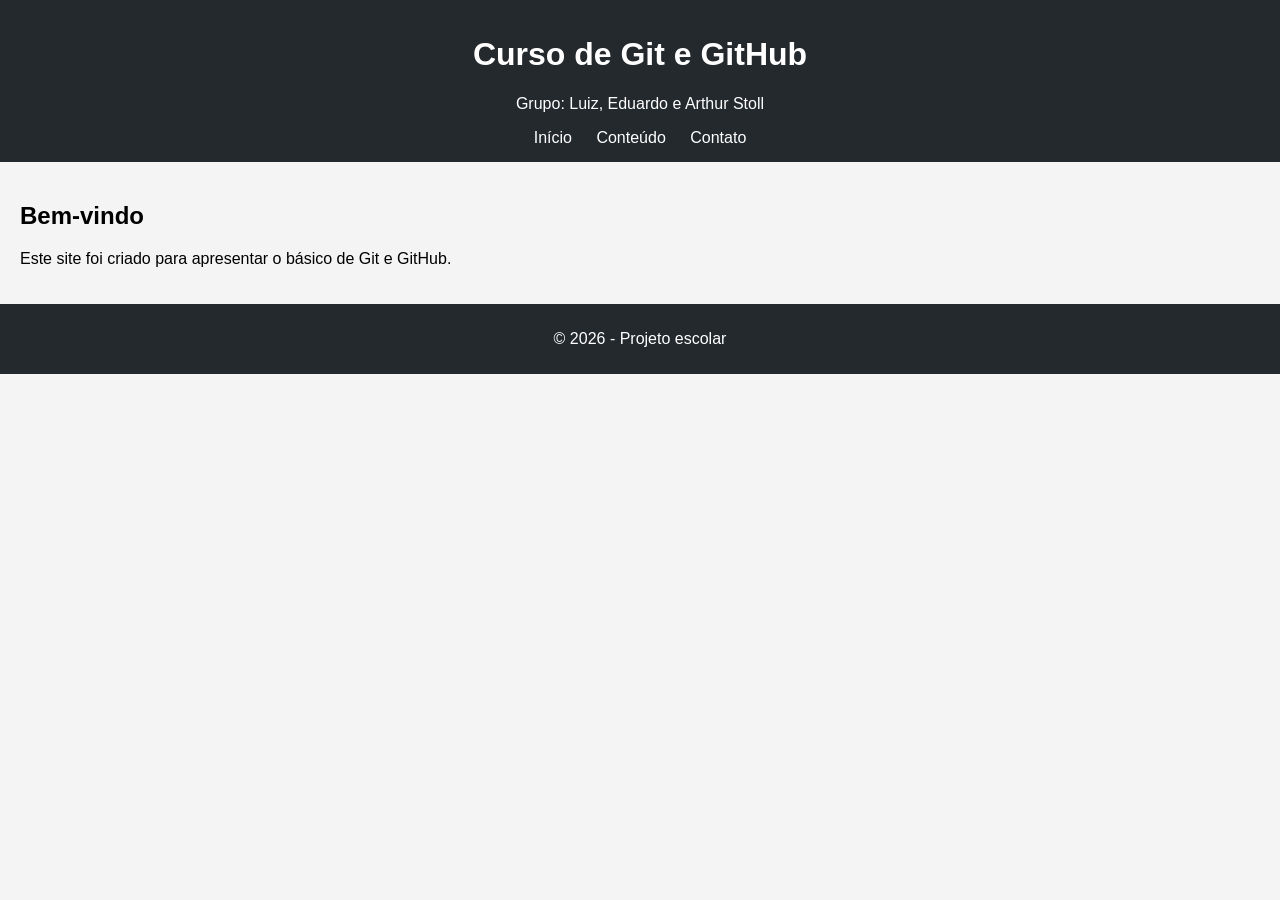
<file: index.html>
<!DOCTYPE html>
<html lang="pt-BR">
<head>
    <meta charset="UTF-8">
    <title>Curso de Git e GitHub</title>
    <link rel="stylesheet" href="style.css">
</head>
<body>

<header>
    <h1>Curso de Git e GitHub</h1>
    <p>Grupo: Luiz, Eduardo e Arthur Stoll</p>
    <nav>
        <a href="index.html">Início</a>
        <a href="conteudo.html">Conteúdo</a>
        <a href="contato.html">Contato</a>
    </nav>
</header>

<main>
    <h2>Bem-vindo</h2>
    <p>Este site foi criado para apresentar o básico de Git e GitHub.</p>
</main>

<footer>
    <p>© 2026 - Projeto escolar</p>
</footer>

</body>
</html>
</file>
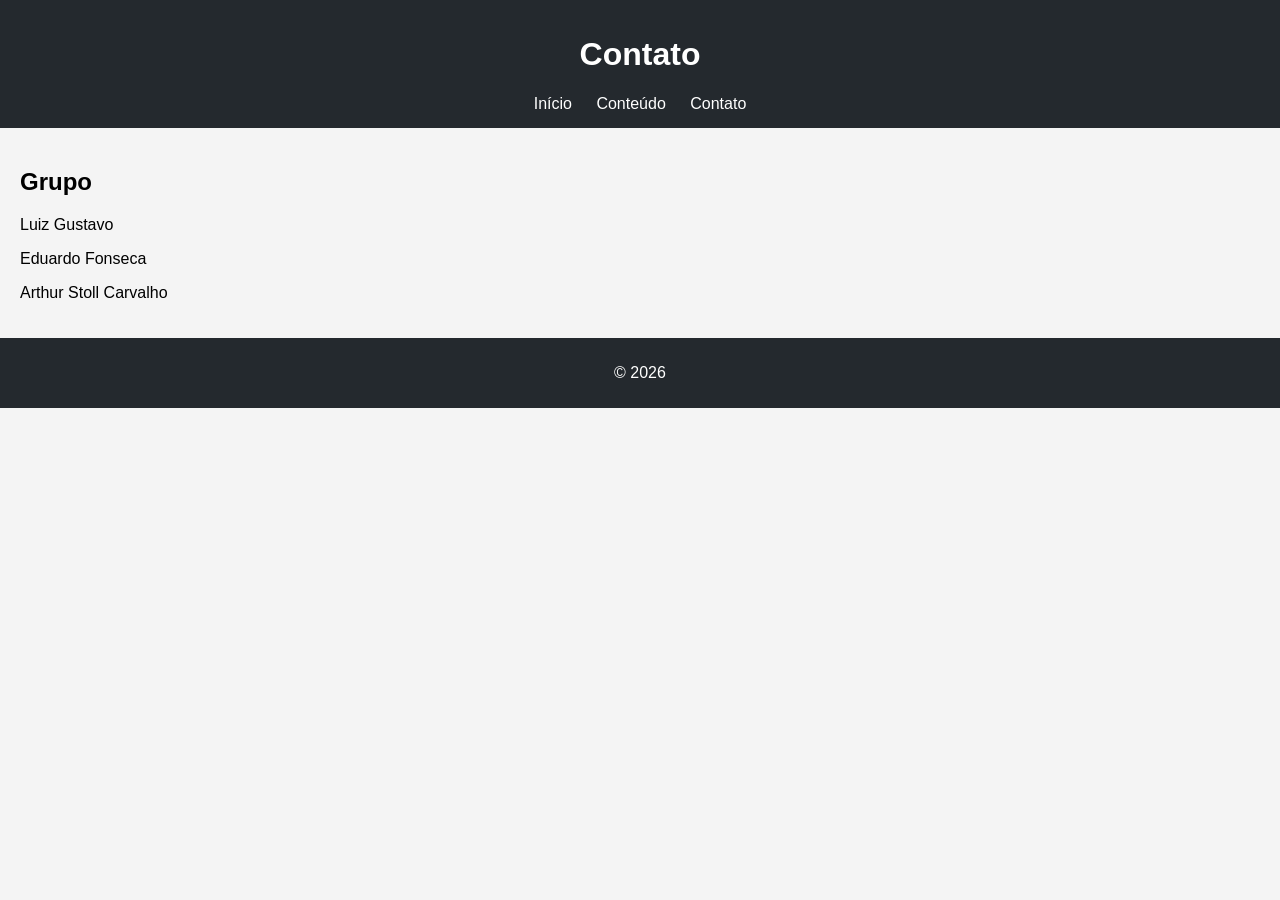
<file: contato.html>
<!DOCTYPE html>
<html lang="pt-BR">
<head>
    <meta charset="UTF-8">
    <title>Contato</title>
    <link rel="stylesheet" href="style.css">
</head>
<body>

<header>
    <h1>Contato</h1>
    <nav>
        <a href="index.html">Início</a>
        <a href="conteudo.html">Conteúdo</a>
        <a href="contato.html">Contato</a>
    </nav>
</header>

<main>
    <h2>Grupo</h2>
    <p>Luiz Gustavo</p>
    <p>Eduardo Fonseca</p>
    <p>Arthur Stoll Carvalho</p>
</main>

<footer>
    <p>© 2026</p>
</footer>

</body>
</html>
</file>
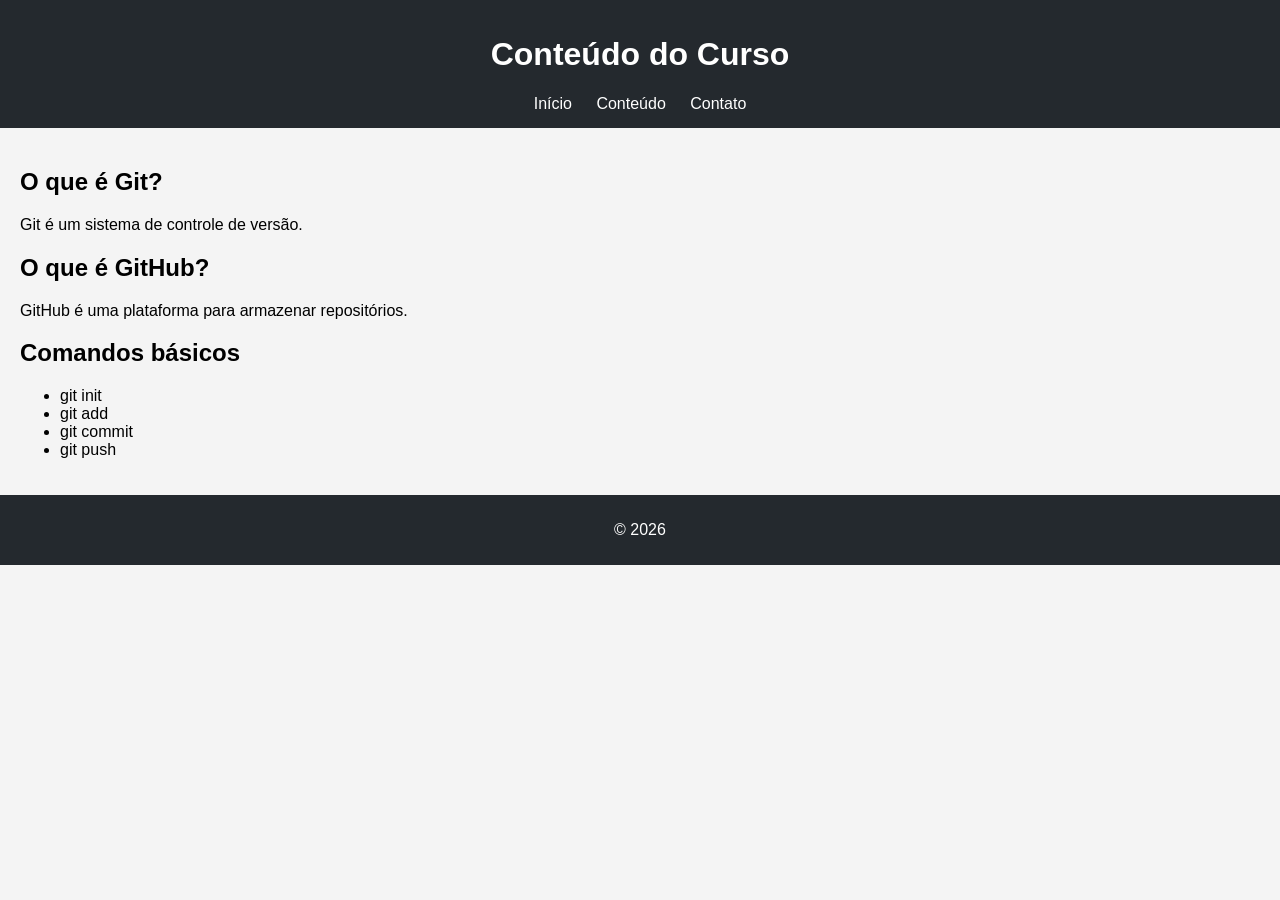
<file: conteudo.html>
<!DOCTYPE html>
<html lang="pt-BR">
<head>
    <meta charset="UTF-8">
    <title>Conteúdo</title>
    <link rel="stylesheet" href="style.css">
</head>
<body>

<header>
    <h1>Conteúdo do Curso</h1>
    <nav>
        <a href="index.html">Início</a>
        <a href="conteudo.html">Conteúdo</a>
        <a href="contato.html">Contato</a>
    </nav>
</header>

<main>
    <h2>O que é Git?</h2>
    <p>Git é um sistema de controle de versão.</p>

    <h2>O que é GitHub?</h2>
    <p>GitHub é uma plataforma para armazenar repositórios.</p>

    <h2>Comandos básicos</h2>
    <ul>
        <li>git init</li>
        <li>git add</li>
        <li>git commit</li>
        <li>git push</li>
    </ul>
</main>

<footer>
    <p>© 2026</p>
</footer>

</body>
</html>
</file>
<file: style.css>
body {
    font-family: Arial;
    margin: 0;
    background-color: #f4f4f4;
}

header {
    background-color: #24292e;
    color: white;
    padding: 15px;
    text-align: center;
}

nav a {
    color: white;
    margin: 10px;
    text-decoration: none;
}

nav a:hover {
    text-decoration: underline;
}

main {
    padding: 20px;
}

footer {
    background-color: #24292e;
    color: white;
    text-align: center;
    padding: 10px;
}
</file>
